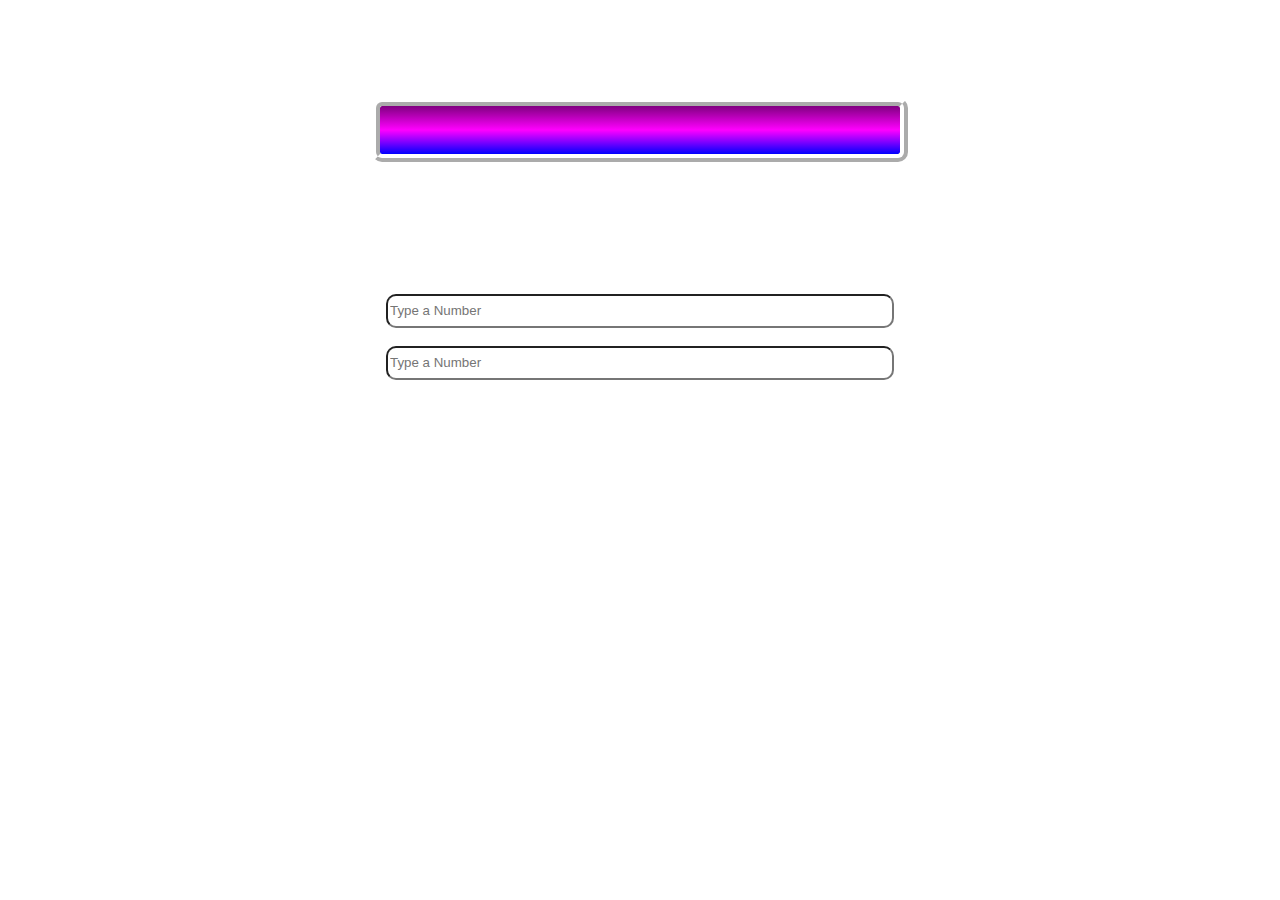
<file: main_page.html>
<!DOCTYPE html>
<html lang="en">
<head>
    <meta charset="UTF-8">
    <meta http-equiv="X-UA-Compatible" content="IE=edge">
    <meta name="viewport" content="width=device-width, initial-scale=1.0">
    <title>Word Game</title>
    <link rel="stylesheet" href="main_page.css">
    <script src="main_page.js"></script>
</head>
<body style="background-image: url(https://image.freepik.com/free-vector/pink-neon-background_53876-91656.jpg); background-size: cover;">
    <h4 id="playername_1" style="color: white;"></h4><span><h4 id="player_1sc" style="color: white;"></h4></span>
    <h4 id="playername_2" style="color: white;"></h4><span><h4 id="player_2sc" style="color: white;"></h4></span>
    <center>
        <h1 style="color: white;">Math Quiz Game</h1>
        <br>
        <div id="divi">
        </div>
        <h2 style="color: white;" id="question_turn">Question Turn : </h2>
        <h2 style="color: white;" id="answer_turn">Answer Turn : </h2>
        <br>
        <input placeholder="Type a Number" type="number" id="txt_inp_1"><br><br>
        <input placeholder="Type a Number" type="number" id="txt_inp_2">
        <br><br>
        <button style="height: 30px; width: 50%; background-color: transparent; color: white; border-radius: 20px; border-style: solid; border-color: white;" id="btn" onclick="check()">Check</button>
    </center>
</body>
</html>
</file>
<file: main_page.css>
input {
width: 500px;
height: 28px;
 background-color: transparent;
  border-radius: 10px;
}
div {
    background :linear-gradient(purple, magenta, blue );
    border-radius: 10px;
    border-style: ridge;
    border-color : white;
    border-width: 8px;
    height: 200px;
    width: 350px;
    padding: 10px;
    float: none;
    text-align: left;
}
#divi {
  width: 500px;
height: 28px;
 background-color: transparent;
  border-radius: 10px;
}
</file>
